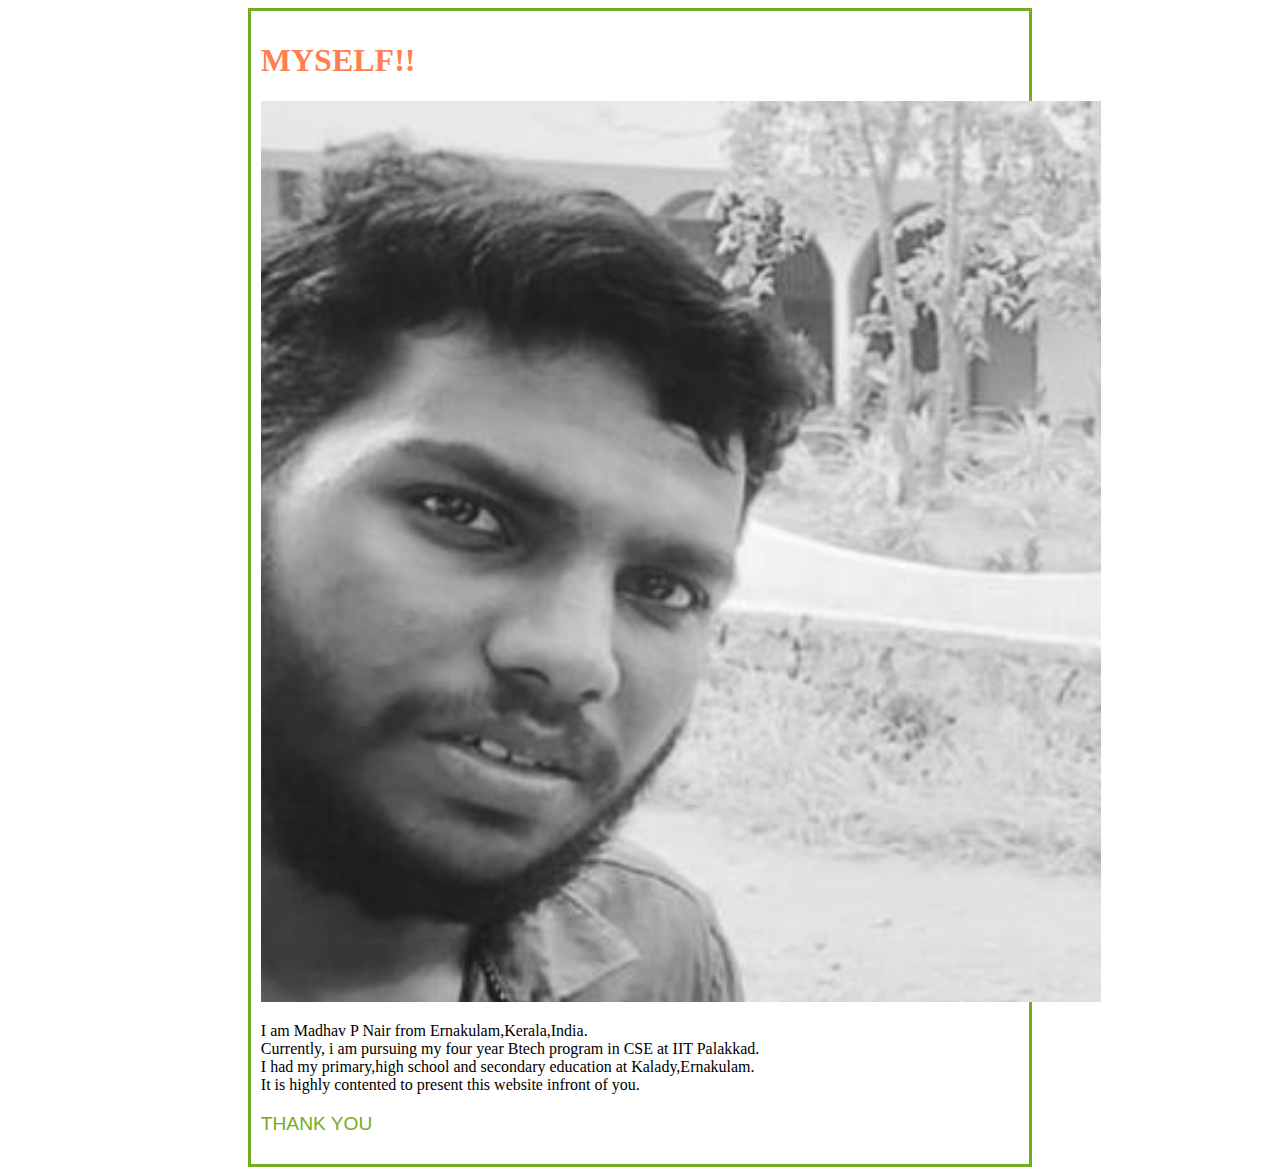
<file: aboutme.html>
<!DOCTYPE html>
<html lang="en">
<head>
    <meta charset="UTF-8">
    <meta name="viewport" content="width=device-width, initial-scale=1.0">
    <title>About me</title>

    <style>
        h1{
            color: coral;

        }
        div{
            margin: auto;
            width: 60%;
            border: 3px solid #73AD21;
            padding: 10px;
        }
        .thanx{

            font-size: larger;
            color: #73AD21;
            font-family: 'Segoe UI', Tahoma, Geneva, Verdana, sans-serif;

        }
    </style>

</head>

<body>
    <div>

    <h1>
        MYSELF!!
    </h1>

    <p>
        <img src="./images/myphoto.png">

    </p>
    <p>
        I am Madhav P Nair from Ernakulam,Kerala,India.<br>
        Currently, i am pursuing my four year Btech program in CSE at IIT Palakkad.<br>
        I had my primary,high school and secondary education at Kalady,Ernakulam.<br>
        It is highly contented to present this website infront of you.<br>

    </p>
    <p class="thanx">
        THANK YOU
    </p>
</div>
</body>
</html>
</file>
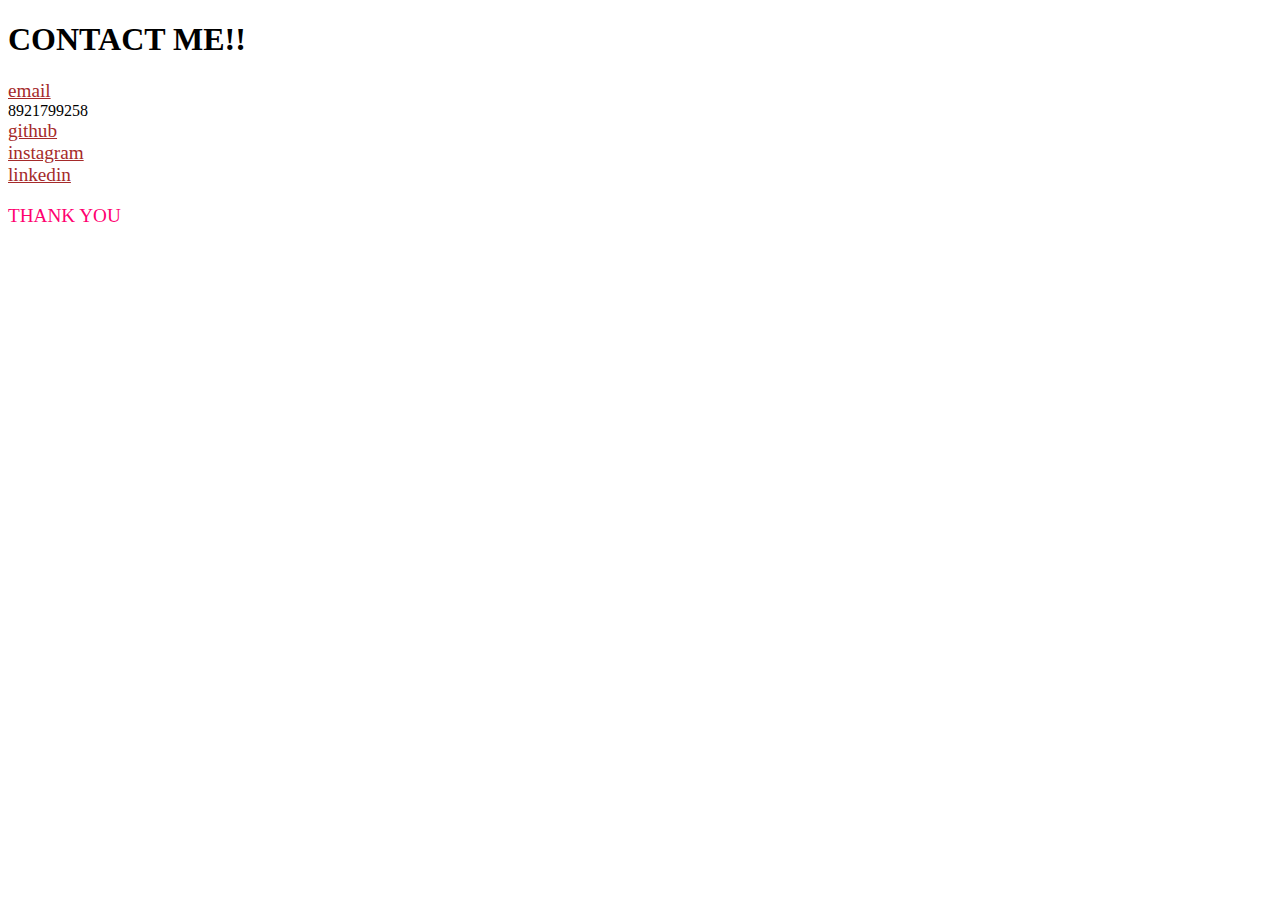
<file: Contactme.html>
<!DOCTYPE html>
<html lang="en">
<head>
    <meta charset="UTF-8">
    <meta name="viewport" content="width=device-width, initial-scale=1.0">
    <title>Contact me</title>
    <style>
        a{
            font-size: larger;
            color: brown;
        }
        .tnx
        {
            color: rgb(255, 0, 111);
            font-size: larger;
        }
    </style>
</head>
<body>
    <h1>
        CONTACT ME!!
    </h1>

    <p>
        <a href="mailto:madhavpnair707@gmail.com">email</a><br>
        8921799258<br>
        <a href="https://github.com/madhavpnair">github</a><br>
        <a href="https://www.instagram.com/madhavpnair/">instagram</a><br>
        <a href="https://www.linkedin.com/in/madhav-p-nair-516984286/">linkedin</a>

        
    </p>

    <p class="tnx">

        THANK YOU


    </p>
</body>
</html>
</file>
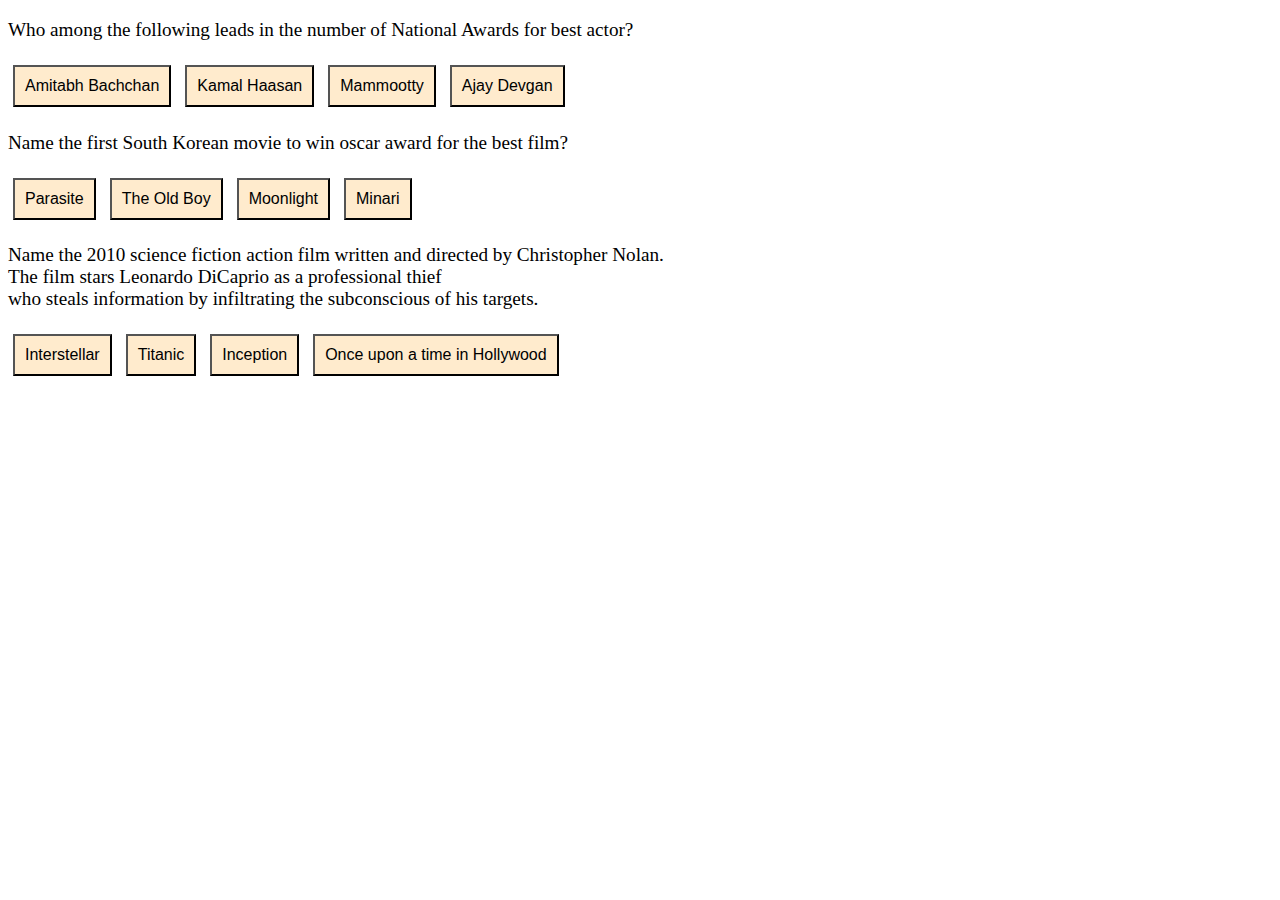
<file: film.html>
<!DOCTYPE html>
<html lang="en">
<head>
    <meta charset="UTF-8">
    <meta name="viewport" content="width=device-width, initial-scale=1.0">
    <title>FILMS</title>
    <link rel="stylesheet" href="./style1.css">
</head>
<body>

    <div id="question1">
        <p>Who among the following leads in the number of National Awards for best actor?</p>
        <button class="answerButton" id="button1">Amitabh Bachchan</button>
        <button class="answerButton" >Kamal Haasan</button>
        <button class="answerButton">Mammootty</button>
        <button class="answerButton">Ajay Devgan</button>
        <p id="result1"></p>
    </div>


    <div id="question2">
        <p>Name the first South Korean movie to win oscar award for the best film?</p>
        <button class="answerButton">Parasite</button>
        <button class="answerButton">The Old Boy</button>
        <button class="answerButton">Moonlight</button>
        <button class="answerButton">Minari</button>
        <p id="result2"></p>
    </div>


    <div id="question3">
        <p> Name the 2010 science fiction action film written and directed by Christopher Nolan.<br>
        The film stars Leonardo DiCaprio as a professional thief <br>
        who steals information by infiltrating the subconscious of his targets.</p>
        <button class="answerButton">Interstellar</button>
        <button class="answerButton">Titanic</button>
        <button class="answerButton">Inception</button>
        <button class="answerButton">Once upon a time in Hollywood</button>
        <p id="result3"></p>
    </div>

    <div id="score"></div>
    <script src="films.js"></script>
    
</body>
</html>
</file>
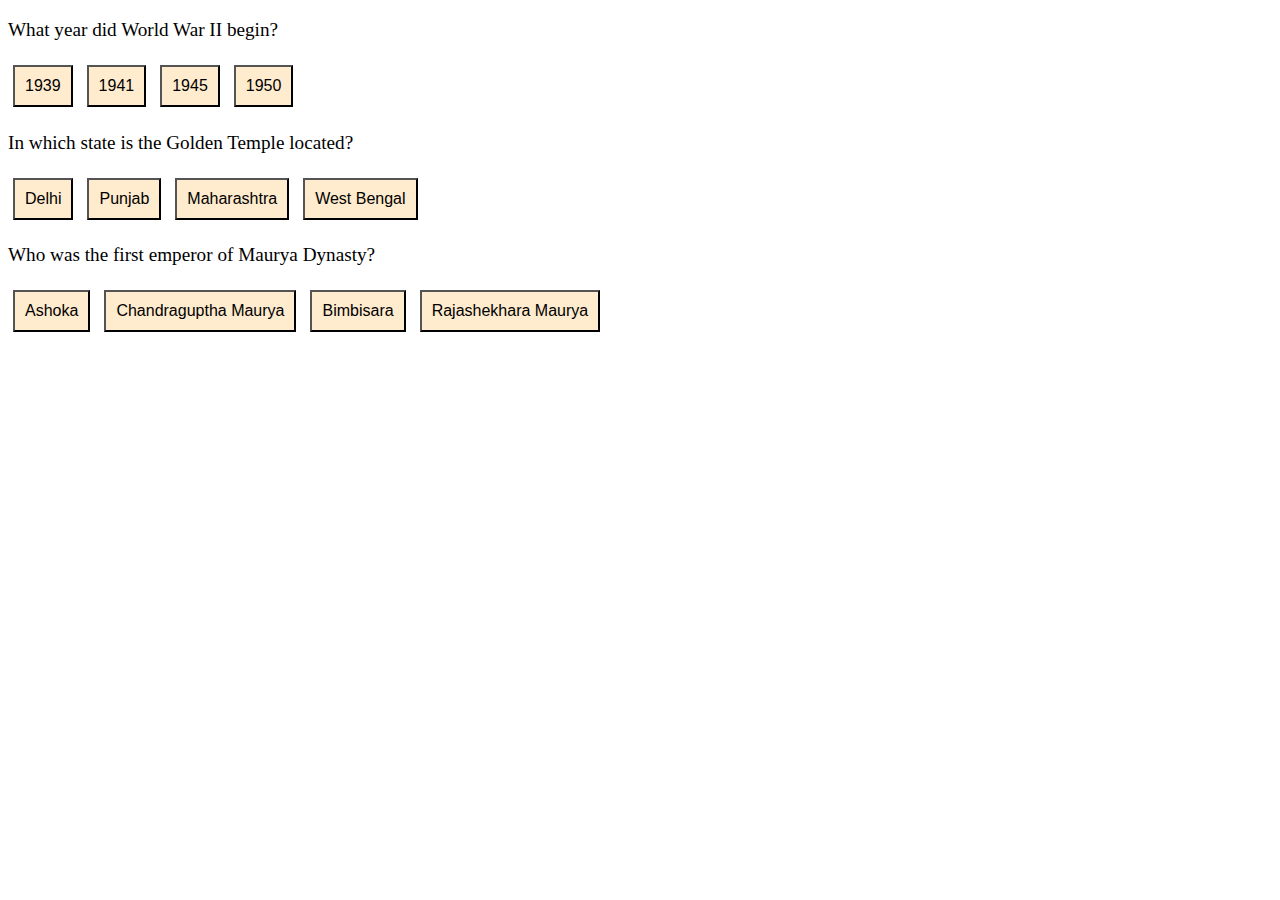
<file: history.html>
<!DOCTYPE html>
<html lang="en">
<head>
    <meta charset="UTF-8">
    <meta name="viewport" content="width=device-width, initial-scale=1.0">
    <title>Quiz on History</title>
    <link rel="stylesheet" href="./style1.css">
</head>
<body>
    <div id="question1">
        <p>What year did World War II begin?</p>
        <button class="answerButton" id="b1">1939</button>
        <button class="answerButton" id="b2">1941</button>
        <button class="answerButton" id="b3">1945</button>
        <button class="answerButton" id="b4">1950</button>
        <p id="result1"></p>
    </div>
    
    <div id="question2">
        <p>In which state is the Golden Temple located?</p>
        <button class="answerButton" id="b1">Delhi</button>
        <button class="answerButton" id="b2">Punjab</button>
        <button class="answerButton" id="b3">Maharashtra</button>
        <button class="answerButton" id="b4">West Bengal</button>
        <p id="result2"></p>
    </div>


    <div id="question3">
        <p>Who was the first emperor of Maurya Dynasty?</p>
        <button class="answerButton">Ashoka</button>
        <button class="answerButton">Chandraguptha Maurya</button>
        <button class="answerButton">Bimbisara</button>
        <button class="answerButton">Rajashekhara Maurya</button>
        <p id="result3"></p>
    </div>
    
    <!-- Add more questions similarly -->
    
    <div id="score"></div>

    <script src="./history.js"></script>
</body>
</html>
</file>
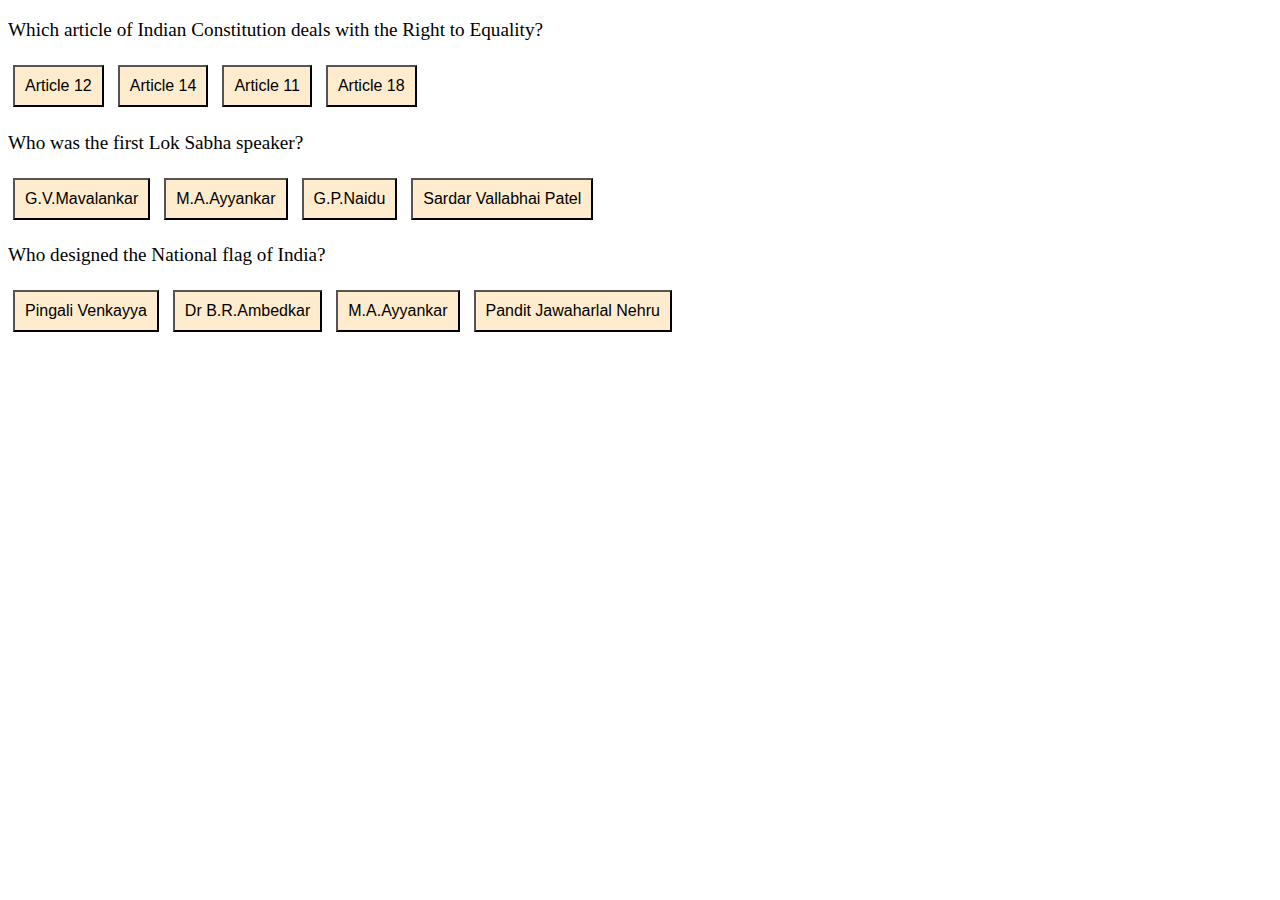
<file: Indiandemocracyandconstitution.html>
<!DOCTYPE html>
<html lang="en">
<head>
    <meta charset="UTF-8">
    <meta name="viewport" content="width=device-width, initial-scale=1.0">
    <title>Quiz on Indian Democracy and Constitution</title>
    <link rel="stylesheet" href="style1.css">
</head>
<body>

    <div id="question1">
        <p>Which article of Indian Constitution deals with the Right to Equality?</p>
        <button class="answerButton">Article 12</button>
        <button class="answerButton">Article 14</button>
        <button class="answerButton">Article 11</button>
        <button class="answerButton">Article 18</button>
        <p id="result1"></p>
    </div>
    

    <div id="question2">
        <p>Who was the first Lok Sabha speaker?</p>
        <button class="answerButton">G.V.Mavalankar</button>
        <button class="answerButton">M.A.Ayyankar</button>
        <button class="answerButton">G.P.Naidu</button>
        <button class="answerButton">Sardar Vallabhai Patel</button>
        <p id="result2"></p>
    </div>
    

    <div id="question3">
        <p>Who designed the National flag of India?</p>
        <button class="answerButton">Pingali Venkayya</button>
        <button class="answerButton">Dr B.R.Ambedkar</button>
        <button class="answerButton">M.A.Ayyankar</button>
        <button class="answerButton">Pandit Jawaharlal Nehru</button>
        <p id="result3"></p>
    </div>
    

    <!-- <div id="question4">
        <p>What year did World War II begin?</p>
        <button class="answerButton">1939</button>
        <button class="answerButton">1941</button>
        <button class="answerButton">1945</button>
        <button class="answerButton">1950</button>
        <p id="result4"></p>
    </div>
    

    <div id="question5">
        <p>What year did World War II begin?</p>
        <button class="answerButton">1939</button>
        <button class="answerButton">1941</button>
        <button class="answerButton">1945</button>
        <button class="answerButton">1950</button>
        <p id="result5"></p>
    </div>
     -->

    <div id="score"></div>
    <script src="./india.js"></script>
</body>
</html>
</file>
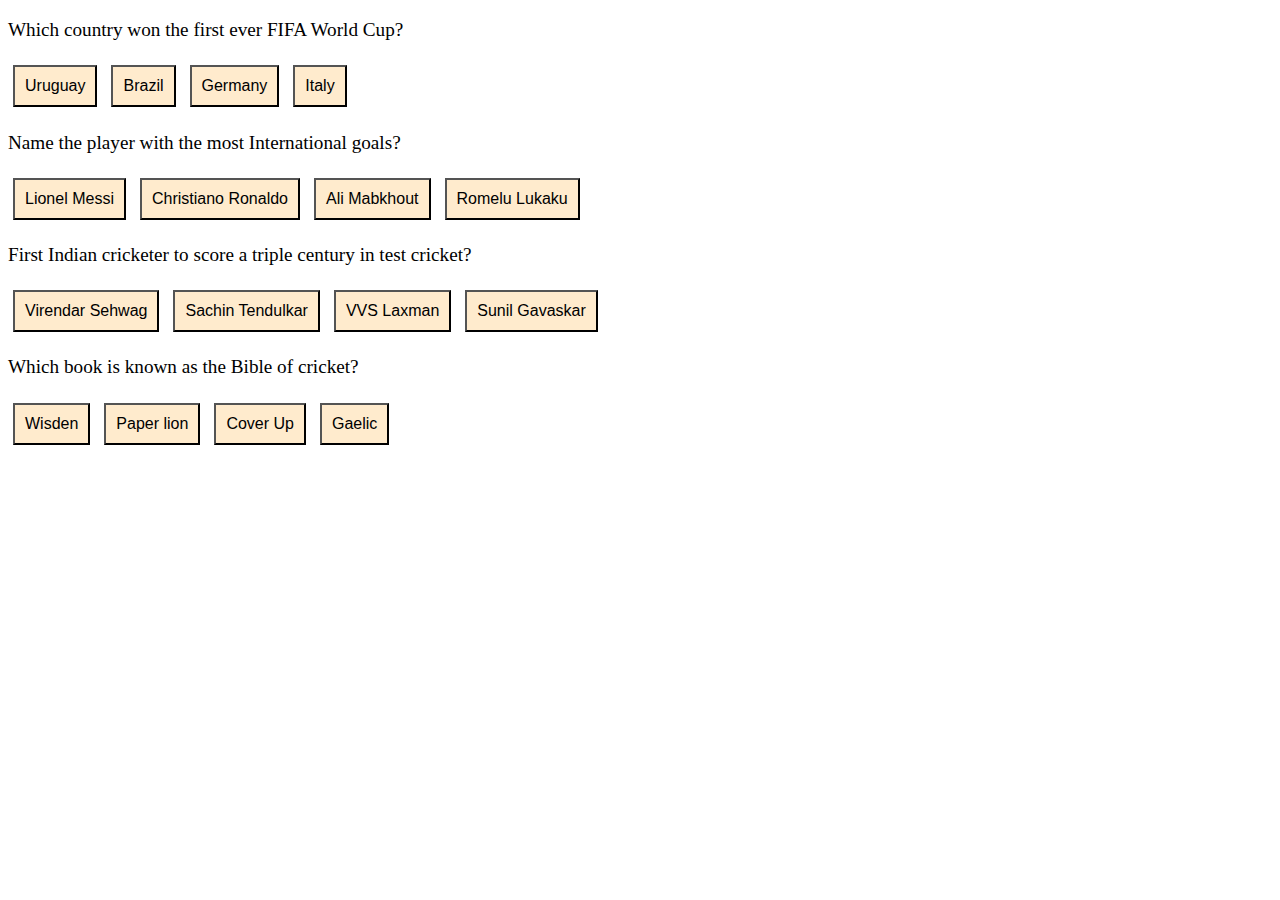
<file: sports.html>
<!DOCTYPE html>
<html lang="en">
<head>
    <meta charset="UTF-8">
    <meta name="viewport" content="width=device-width, initial-scale=1.0">
    <title>SPORTS</title>
    <link rel="stylesheet" href="./style1.css">
</head>
<body>

    <div id="question1">
        <p>Which country won the first ever FIFA World Cup?</p>
        <button class="answerButton">Uruguay</button>
        <button class="answerButton">Brazil</button>
        <button class="answerButton">Germany</button>
        <button class="answerButton">Italy</button>
        <p id="result1"></p>
    </div>


    <div id="question2">
        <p>Name the player with the most International goals?</p>
        <button class="answerButton">Lionel Messi</button>
        <button class="answerButton">Christiano Ronaldo</button>
        <button class="answerButton">Ali Mabkhout</button>
        <button class="answerButton">Romelu Lukaku</button>
        <p id="result2"></p>
    </div>


    <div id="question3">
        <p>First Indian cricketer to score a triple century in test cricket?</p>
        <button class="answerButton">Virendar Sehwag</button>
        <button class="answerButton">Sachin Tendulkar</button>
        <button class="answerButton">VVS Laxman</button>
        <button class="answerButton">Sunil Gavaskar</button>
        <p id="result3"></p>
    </div>


    <div id="question4">
        <p>Which book is known as the Bible of cricket?</p>
        <button class="answerButton">Wisden</button>
        <button class="answerButton">Paper lion</button>
        <button class="answerButton">Cover Up</button>
        <button class="answerButton">Gaelic</button>
        <p id="result4"></p>
    </div>
    <div id="score"></div>
    <script src="./sports.js"></script>
</body>
</html>
</file>
<file: style1.css>
.pressed
{
    box-shadow: 0 3px 4px 0 rgb(0, 140, 255);
    opacity:0.5;
} 
 .answerButton {
    margin: 5px;
    padding: 10px;
    font-size: 16px;
    background-color: blanchedalmond;
}
#result1, #result2 {
    margin-top: 10px;
    font-weight: bold;
}

#score{
    font-size: larger;
    font-weight:bold ;
    color: purple;
}
/* div{
   
} */

p
{
font-size: larger;
}
</file>
